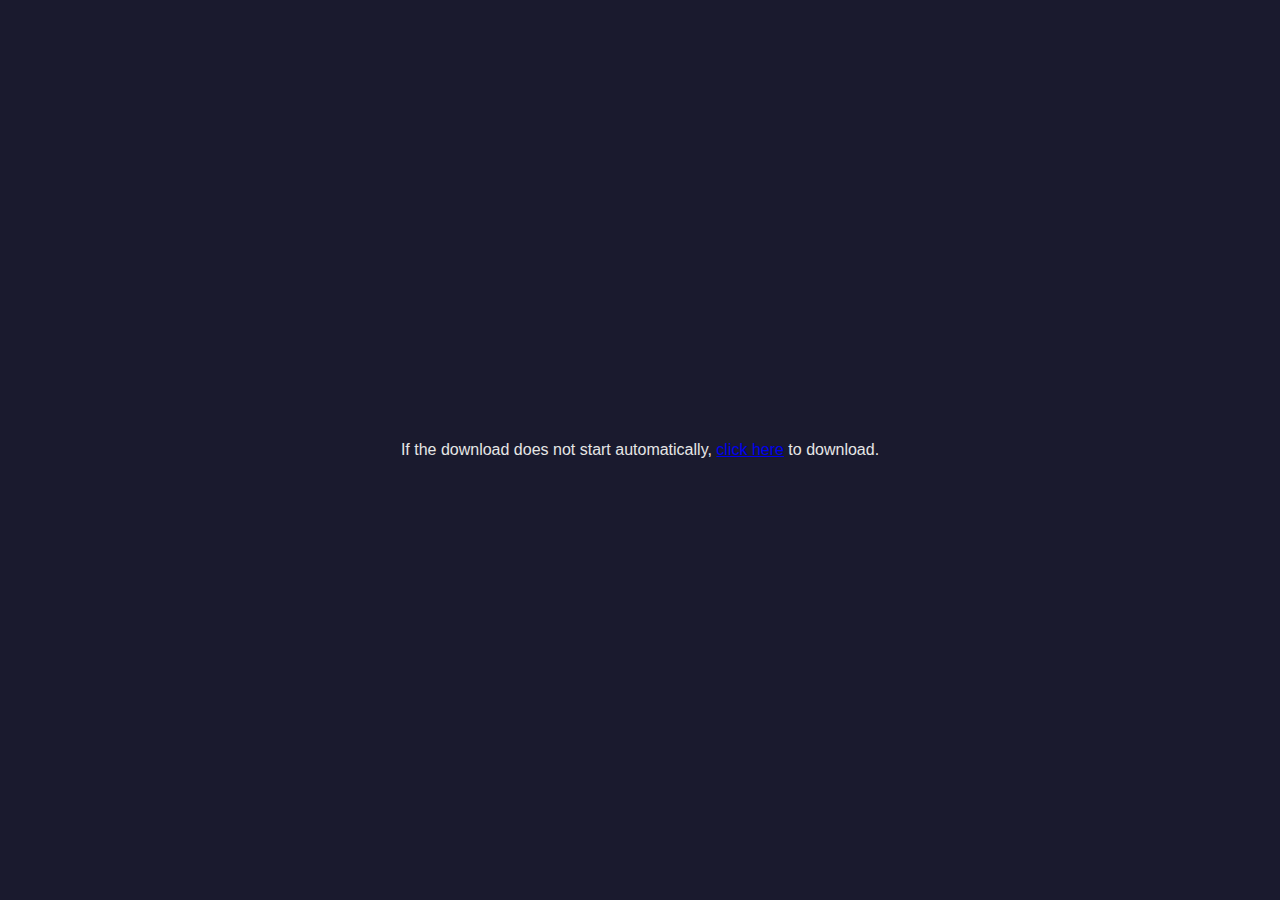
<file: Misc/TexTemplates/download_noteformyself.html>
<!DOCTYPE html>
<html lang="en">
<head>
    <meta charset="utf-8">
    <meta name="viewport" content="width=device-width,initial-scale=1">
    <title>Download — noteformyself</title>
    <meta http-equiv="refresh" content="0; url=noteformyself.zip">
    <style>body{font-family:Arial,Helvetica,sans-serif;background:#1a1a2e;color:#e6e6e6;display:flex;align-items:center;justify-content:center;height:100vh;margin:0}</style>
</head>
<body>
    <main>
        <p>If the download does not start automatically, <a href="noteformyself.zip">click here</a> to download.</p>
    </main>
</body>
</html>
</file>
